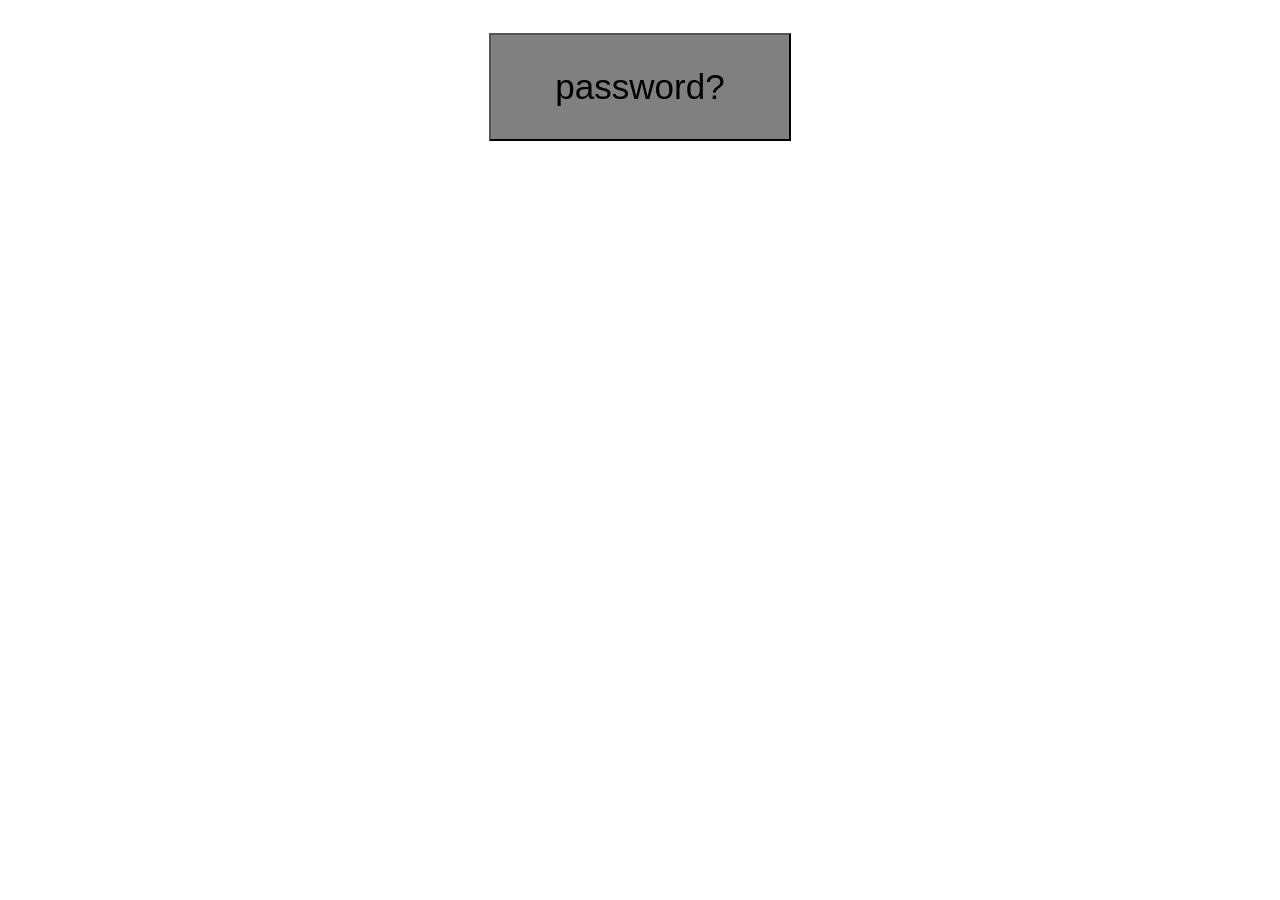
<file: index.html>
<!doctype html>
<html>
<head>
    <title>Scientist Computer</title>
    <link rel="stylesheet" href="style.css" />
</head>
<body>
    <div class="button-layer">
        <button class="password-btn" onclick="startPassword()">
            password?
        </button>
    </div>

    <script>
        function startPassword() {
            let password = prompt('Please enter password. Keep it all caps.');
            
            if (password === 'CHEFFBEEGS') {
                alert('PASSWORD CORRECT');
                window.location.href = "hacking.html";
            } else {
                alert('PASSWORD INCORRECT');
            }
        }
    </script>
</body>
</html>
</file>
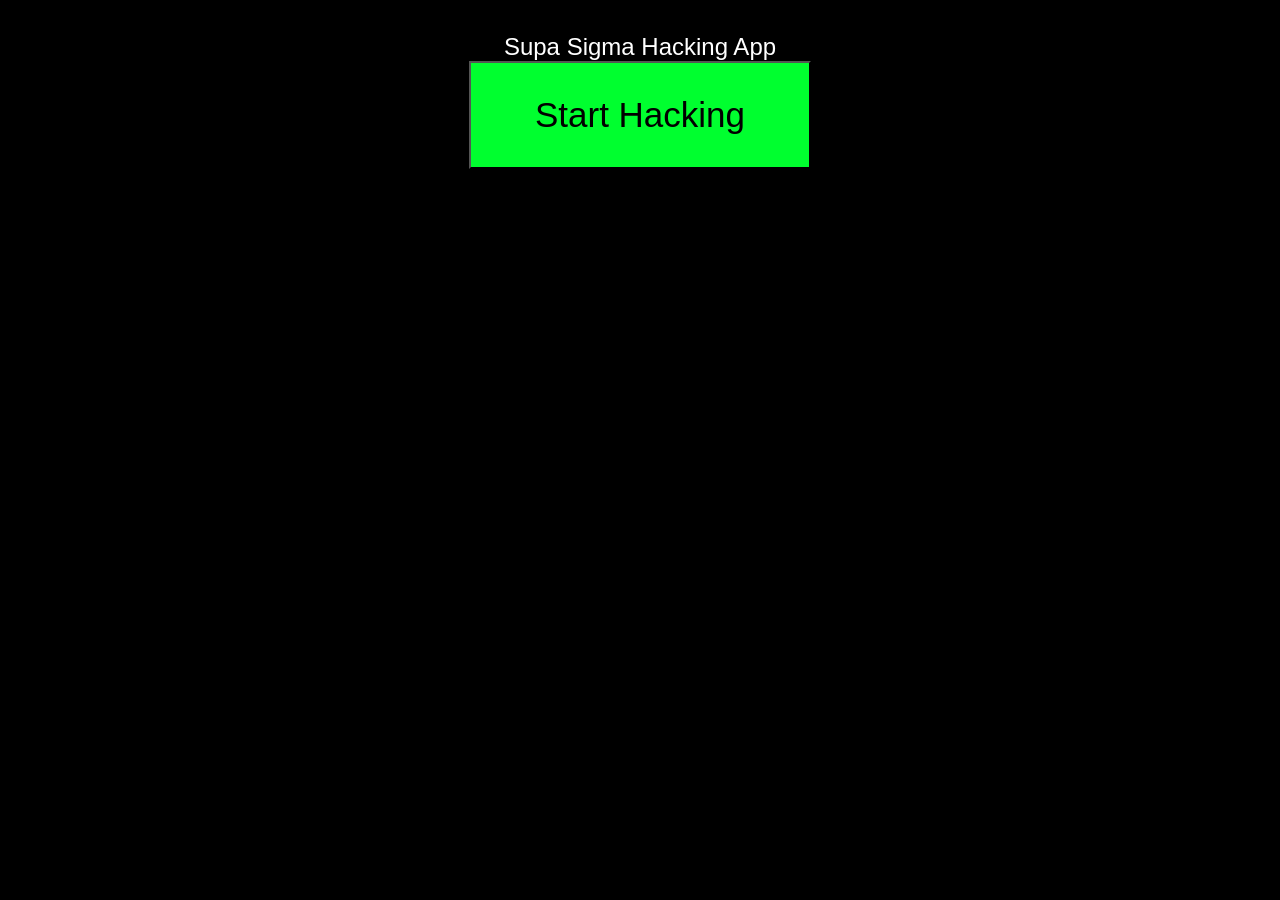
<file: hacking.html>
<!DOCTYPE html>
<html>
  <head>
    <title>HACKING HACKING HACKING</title>
    <link rel="stylesheet" href="hackingstyle.css" />
  </head>
  
  <body>
    <div class="game-text">
      Supa Sigma Hacking App
    </div>

    <div class="button-layer">
      <button class="hacking-btn" onclick="startHacking()">
        Start Hacking
      </button>
    </div>

    <script>
      function startHacking() {
        let answer1 = prompt('You have begun hacking. The AI will ask you questions. Answer correctly to continue. Be sure to capitalize the first letter of each word. Type 1 to continue hacking.');
        if (answer1 !== '1') return alert('Alert! Connection terminated.');

        let answer2 = prompt('What is used to pick up beakers?'); 
        if (answer2 !== 'Beaker Tongs') return alert('Alert! Connection terminated.');
        alert('Level 1 Firewall bypassed.');

        let answer3 = prompt('What is the highest level shape in HHPS?'); 
        if (answer3 !== 'Octagon') return alert('Alert! Connection terminated.');
        alert('Level 2 Firewall bypassed.');

        let answer4 = prompt('Should you wear big sweaters in the lab?');
        if (answer4 !== 'No') return alert('Alert! Connection terminated.');
        alert('Level 3 Firewall bypassed.');

        let answer5 = prompt('How many hands should be on a microscope at all times?');
        if (answer5 !== '2') return alert('Alert! Connection terminated.');
        alert('Level 4 Firewall bypassed.');

        let answer6 = prompt('When should you eat something in the lab to find out what it is?');
        if (answer6 !== 'Never') return alert('Alert! Connection terminated.');
        alert('Level 4 Firewall bypassed.');

        let answer7 = prompt('What must you wear to protect your eyes when conducting expirements?');
        if (answer7 !== 'Goggles') return alert('Alert! Connection terminated.');
        
        alert('Level 5 Firewall bypassed. FIREWALL TERMINATED');
        window.location.href = "victory.html";
      }
    </script>
  </body>
</html>
</file>
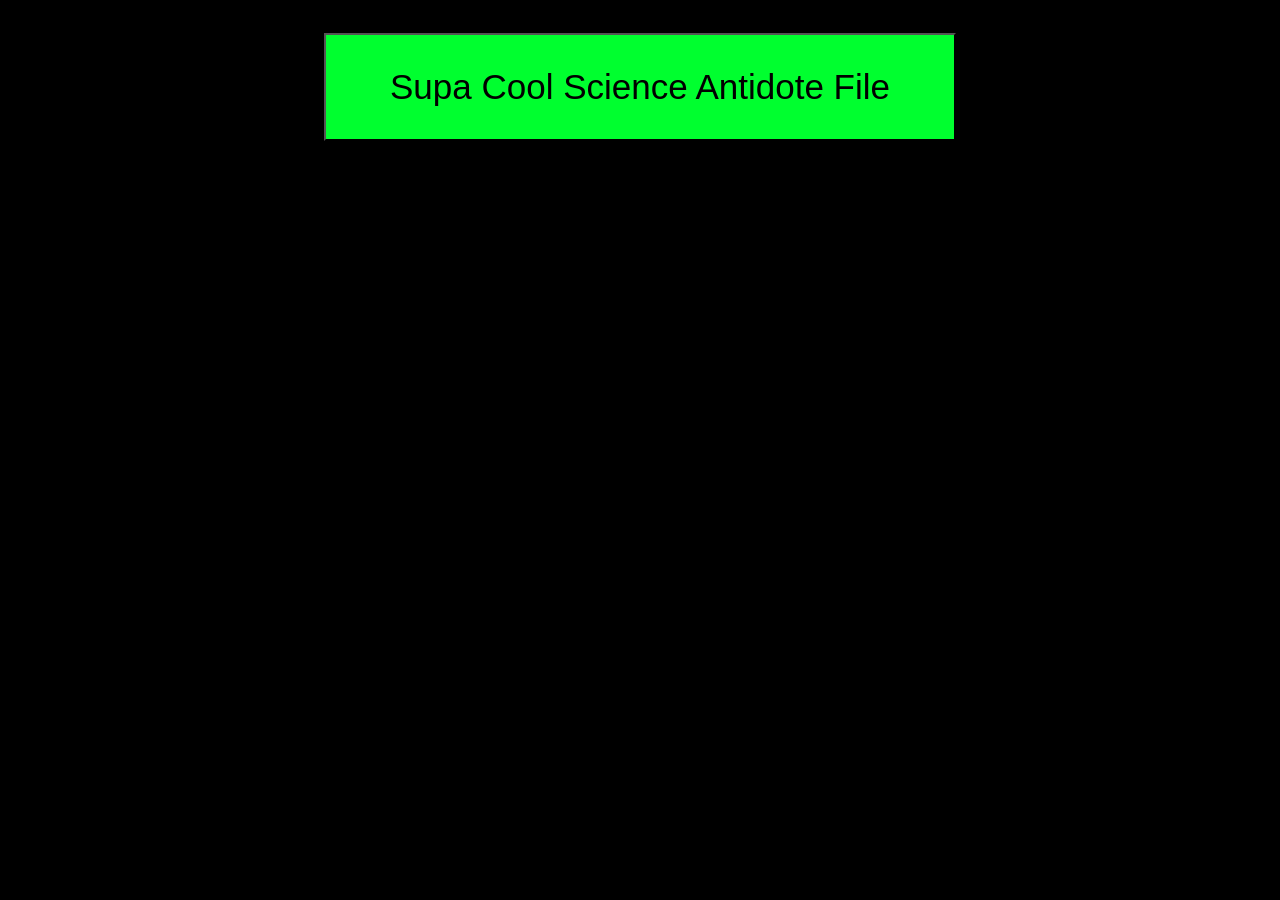
<file: victory.html>
<link rel="stylesheet" href="victoryfilepagestyle.css" />
<head>
 <title>Select File</title>
</head>
<body>
       <a href="file1(correct).html">
        <button class="btn-normal">Supa Cool Science Antidote File</button>
      </a>
</body>
</file>
<file: style.css>
Body {
    text-align: center;
    font-size: x-large;
    padding: 25px;
    font-family: "Noto Sans", sans-serif;
    color: black;
}

Button{
    padding: 32px 64px;
    font-size: 35px;
    background: rgb(128, 128, 128);
    color: black;
    font-family: "Noto Sans", sans-serif;: 
}
</file>
<file: hackingstyle.css>
Body {
    text-align: center;
    font-size: x-large;
    padding: 25px;
    font-family: "Noto Sans", sans-serif;
    color: white;
    background-image: url('https://www.textures4photoshop.com/tex/thumbs/matrix-code-animation-gif-free-animated-background-716.gif');
    background-repeat: no-repeat;
    background-size: cover;
    background-color: black;
}

   Button{
    padding: 32px 64px;
    font-size: 35px;
    background: rgb(0, 255, 47);
    color: black;
    font-family: "Noto Sans", sans-serif;
  }
  
 Button:hover{
  transform: scale(1.1);
  
  box-shadow: 0 0 20px rgb(51, 216, 18);
}
</file>
<file: victoryfilepagestyle.css>
Body {
    text-align: center;
    font-size: x-large;
    padding: 25px;
    font-family: "Noto Sans", sans-serif;
    color: white;
    background-image: url('https://www.textures4photoshop.com/tex/thumbs/matrix-code-animation-gif-free-animated-background-716.gif');
    background-repeat: no-repeat;
    background-size: cover;
    background-color: black;
}
.transparent-hacker-shape {
    mix-blend-mode: screen;
    display: block;
    margin: 0 auto;
    max-width: 100%; 
    width: 80%;
    height: auto;
    max-height: 100%
}

   Button{
    padding: 32px 64px;
    font-size: 35px;
    background: rgb(0, 255, 47);
    color: black;
    font-family: "Noto Sans", sans-serif;
  }
  
 Button:hover{
  transform: scale(1.1);
  
  box-shadow: 0 0 20px rgb(51, 216, 18);
}
</file>
